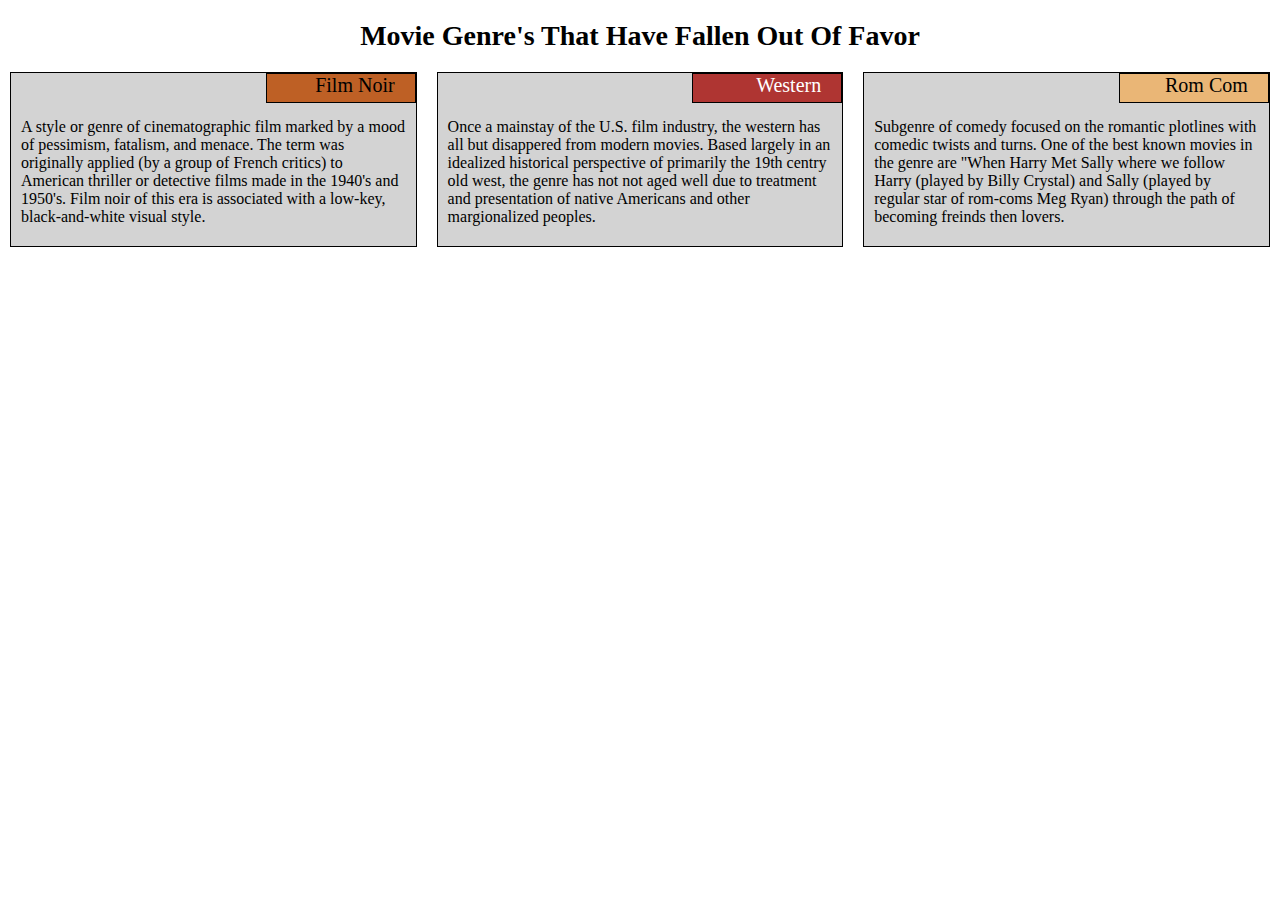
<file: pages/module2-solution/index.html>
<!DOCTYPE html>
<html>
<head>
	<meta charset="utf-8">
	<meta name="viewport" content="width=device-width, initial-scale=1">
	<title>Module 2 Site</title>
	<link rel="stylesheet" href="css/style.css">
</head>
<body>


<h1>Movie Genre's That Have Fallen Out Of Favor</h1>
<div class= "col-lg-4 col-md-6 col-sm-12">
<div class="div1">
		<p class="phead phead1">Film Noir</p>  
		<p class="card">A style or genre of cinematographic film marked by a mood of pessimism, fatalism, and menace. The term was originally applied (by a group of French critics) to American thriller or detective films made in the 1940's and 1950's.  Film noir of this era is associated with a low-key, black-and-white visual style.  </p>
</div>
</div>
<div class= "col-lg-4 col-md-6 col-sm-12">
<div class="div1">
		<p class="phead phead2">Western</p>
		<p class="card">
			<p>
				Once a mainstay of the U.S. film industry, the western has all but disappered from modern movies. Based largely in an idealized historical perspective of primarily the 19th centry old west, the genre has not not aged well due to treatment and presentation of native Americans and other margionalized peoples.
			</p>
		</p>
</div>
</div>
<div class= "col-lg-4 col-md-12 col-sm-12">
<div class="div1">
		<p class="phead phead3">Rom Com</p>
		<p class="card">
			<p>Subgenre of comedy focused on the romantic plotlines with comedic twists and turns. One of the best known movies in the genre are "When Harry Met Sally where we follow Harry (played by Billy Crystal) and Sally (played by regular star of rom-coms Meg Ryan) through the path of becoming freinds then lovers.</p>
		</p>
		</p>
</div>
</div>
</body>
</html>
</file>
<file: pages/module2-solution/css/style.css>
/********** Base styles **********/
* {
    margin: 0;
    padding: 0;
    box-sizing: border-box;
    font-family: Times New Roman, Times, serif;
    font-size: 16px; 
  }
h1 {
  margin-top: 20px;
  margin-bottom: 10px;
  text-align: center;
  font-size: 1.75em;
}

p {
  margin-bottom: 10px;
  color: black;
  position: relative;
  box-sizing: border-box;
}
div{
    box-sizing: border-box;
    margin:0;
    padding:10px;
    float: left;
    position: relative;
}
.div1{
  box-sizing: border-box;
  background-color: lightgray;
  border: solid black 1px;
  margin: 0px;
  padding: 10px;
  float: left;
  position: relative;
  width:100%;
}


.card {
  margin-top: 35px;
}

.phead {
  border: 1px solid black;
  position: absolute;
  top: 0;
  right: 0;
  width: 150px;
  height: 30px;
  text-align: right;
  padding-right: 20px;
  font-size: 1.25em;
}

.phead1 {
  background-color: #BE6025;
}
.phead2 {
  background-color: #Af3532;
  color: white;
}
.phead3 {
  background-color: #eab676;
}
/* Simple Responsive Framework. */

/********** Large devices only **********/
@media (min-width: 992px) {
  .col-lg-1, .col-lg-2, .col-lg-3, .col-lg-4, .col-lg-5, .col-lg-6, .col-lg-7, .col-lg-8, .col-lg-9, .col-lg-10, .col-lg-11, .col-lg-12 {
    float: left;
    box-sizing: border-box;
  }
  .col-lg-1 {
    width: 8.33%;
  }
  .col-lg-2 {
    width: 16.66%;
  }
  .col-lg-3 {
    width: 25%;
  }
  .col-lg-4 {
    width: 33.33%;
  }
  .col-lg-5 {
    width: 41.66%;
  }
  .col-lg-6 {
    width: 50%;
  }
  .col-lg-7 {
    width: 58.33%;
  }
  .col-lg-8 {
    width: 66.66%;
  }
  .col-lg-9 {
    width: 74.99%;
  }
  .col-lg-10 {
    width: 83.33%;
  }
  .col-lg-11 {
    width: 91.66%;
  }
  .col-lg-12 {
    width: 100%;
  }
}

/********** Medium devices only **********/
@media (min-width: 768px) and (max-width: 991px) {
  .col-md-1, .col-md-2, .col-md-3, .col-md-4, .col-md-5, .col-md-6, .col-md-7, .col-md-8, .col-md-9, .col-md-10, .col-md-11, .col-md-12 {
    float: left;
    box-sizing: border-box;
  }
  .col-md-1 {
    width: 8.33%;
  }
  .col-md-2 {
    width: 16.66%;
  }
  .col-md-3 {
    width: 25%;
  }
  .col-md-4 {
    width: 33.33%;
  }
  .col-md-5 {
    width: 41.66%;
  }
  .col-md-6 {
    width: 50%;
  }
  .col-md-7 {
    width: 58.33%;
  }
  .col-md-8 {
    width: 66.66%;
  }
  .col-md-9 {
    width: 74.99%;
  }
  .col-md-10 {
    width: 83.33%;
  }
  .col-md-11 {
    width: 91.66%;
  }
  .col-md-12 {
    width: 100%;
  }
}
/********** Small devices only **********/
@media (max-width: 767px) {
  .col-sm-1, .col-sm-2, .col-sm-3, .col-sm-4, .col-sm-5, .col-sm-6, .col-sm-7, .col-sm-8, .col-sm-9, .col-sm-10, .col-sm-11, .col-sm-12 {
    float: left;
    box-sizing: border-box;
  }
  .col-sm-1 {
    width: 8.33%;
  }
  .col-sm-2 {
    width: 16.66%;
  }
  .col-sm-3 {
    width: 25%;
  }
  .col-sm-4 {
    width: 33.33%;
  }
  .col-sm-5 {
    width: 41.66%;
  }
  .col-sm-6 {
    width: 50%;
  }
  .col-sm-7 {
    width: 58.33%;
  }
  .col-sm-8 {
    width: 66.66%;
  }
  .col-sm-9 {
    width: 74.99%;
  }
  .col-sm-10 {
    width: 83.33%;
  }
  .col-sm-11 {
    width: 91.66%;
  }
  .col-sm-12 {
    width: 100%;
  }
}
</file>
